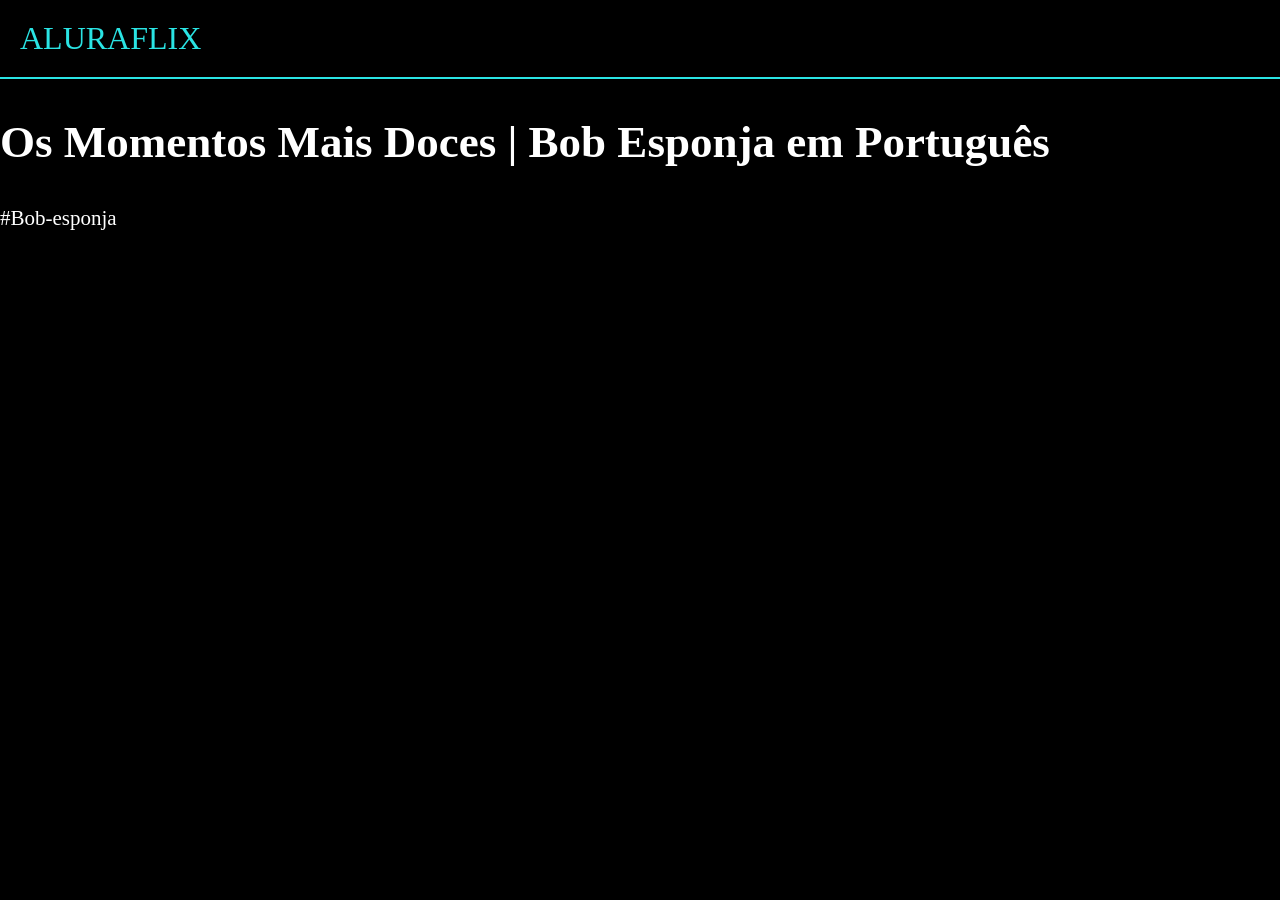
<file: rr.html>
<html lang="pt-br">

<head>
    <link rel="stylesheet" href="styles.css" />
    <title>ALURAFLIX</title>
</head>

<body>

    <header>ALURAFLIX</header>
    <section>
        <div class="chamada-texto">
            <h1>Os Momentos Mais Doces | Bob Esponja em Português</h1>
            <p>#Bob-esponja</p>
        </div>

        <div>
            <iframe width="560" height="315" src="https://www.youtube.com/embed/TzClu36PjCY?si=FLtHLuQjY1bEmM2y"
                title="YouTube video player" frameborder="0"
                allow="accelerometer; autoplay; clipboard-write; encrypted-media; gyroscope; picture-in-picture; web-share"
                referrerpolicy="strict-origin-when-cross-origin" allowfullscreen></iframe>
        </div>
    </section>
</body>

</html>
</file>
<file: styles.css>
body{
    color: white;
    background: black;
    margin: 0px;
    font-family: "Zilla Slab", serif;
    margin-bottom: 100px;
}
header {
    border-bottom: solid 2px rgb(42 228 228);
    padding: 20px;
    font-size: 32px;
    color: rgb(42 228 228);
}
.chamada{
    background: rgb(65 15 255);
    padding-bottom: 80px;
    padding-top: 80px;
    display: flex;
    justify-content: center;
}
.chamada-texto {
    margin-right: 5%;
}

h1 {
    font-size: 45px;
}
p {
    font-size: 21px;
}

.caregoria-videos {
    display: flex;
    overflow-x: auto;
    gap: 20px;
}

.categoria {
    padding-left: 20px;
    padding-right: 20px;
    margin-top: 50px;
}

.categoria-videos img {
    opacity: 0.5;
    height: 170px;
}

.categoria-videos img:hover {
    opacity: 1.0;
    border: 3px solid blue; 
}

.categoria h2 {
  color: rgb(42 228 228);
}
</file>
